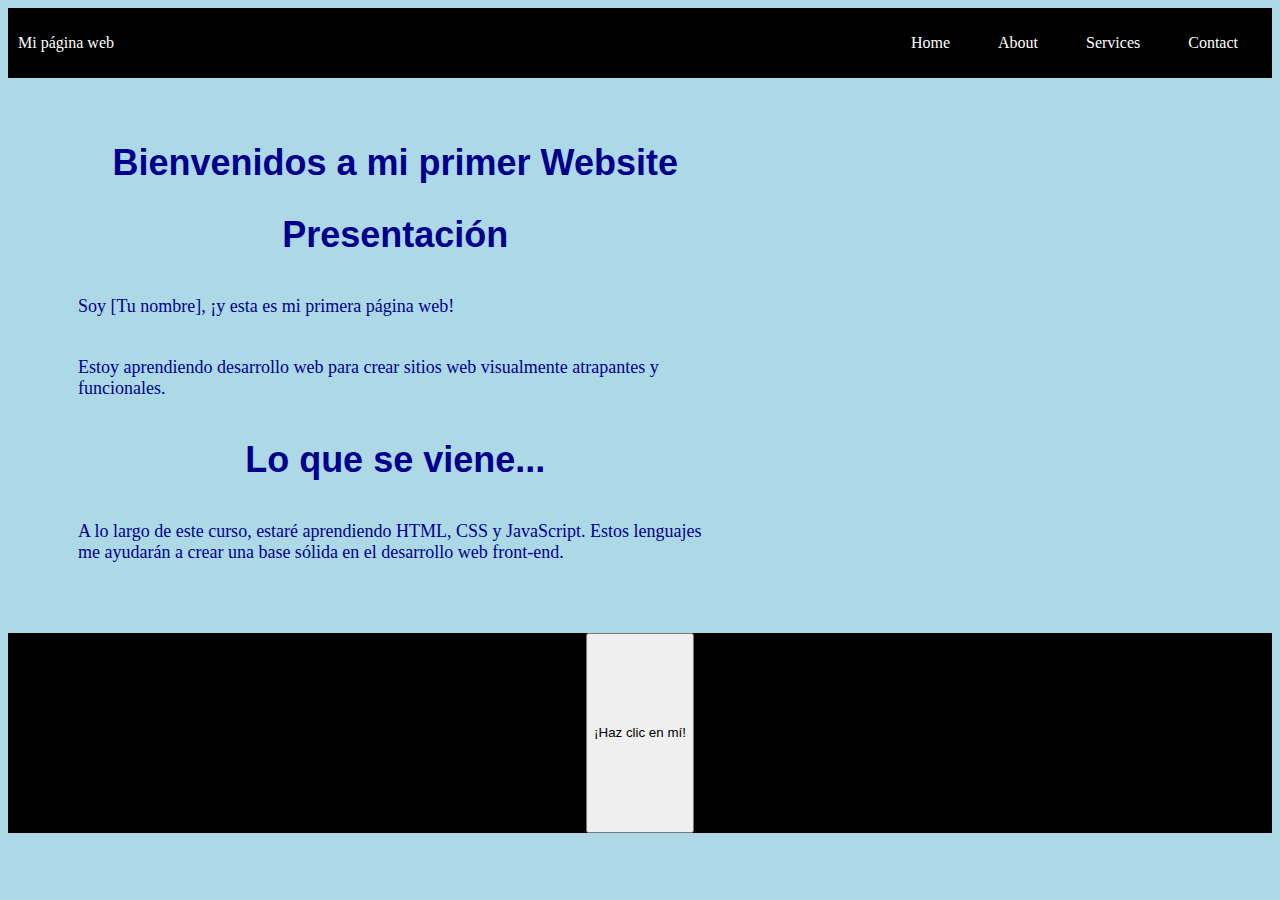
<file: index.html>
<!DOCTYPE html>
<html lang="en">
<head>
	<meta charset="UTF-8">
	<meta name="viewport" content="width=device-width, initial-scale=1.0">
	<meta http-equiv="X-UA-Compatible" content="ie=edge">
	<title>Document</title>
<link rel="stylesheet" href="index.css">
</head>
<body>
    <header>
        <div class="container-nav">
            <nav class="navbar" role="navigation">
              <a href="#" class="brand">Mi página web</a>
              <ul class="nav-links">
                <li><a href="index.html">Home</a></li>
                <li><a href="about.html">About</a></li>
                <li><a href="services.html">Services</a></li>
                <li><a href="contact.html">Contact</a></li>
              </ul>
            </nav>
            <button class="button-menu-toggle">MENU</button>
          </div>
    </header>
    <main class="main">
        <div class="container">
            <div class="container">
                <h1>Bienvenidos a mi primer Website</h1>
                <section>
                  <h2>Presentación</h2>
                  <p>Soy [Tu nombre], ¡y esta es mi primera página web!</p>
                  <p>Estoy aprendiendo desarrollo web para crear sitios web visualmente atrapantes y funcionales.</p>
                </section>
                <section>
                  <h2>Lo que se viene...</h2>
                  <p>
                    A lo largo de este curso, estaré aprendiendo HTML, CSS y JavaScript. Estos lenguajes me ayudarán a crear una base sólida en el desarrollo web front-end.
                  </p>
                </section>
              </div>
    
        </div>	
        <iframe width="560" height="315" src="https://www.youtube.com/embed/qWcwFMAqpME" title="YouTube video player" frameborder="0" allow="accelerometer; autoplay; clipboard-write; encrypted-media; gyroscope; picture-in-picture; web-share" allowfullscreen></iframe>
       
    </main>

    <footer class="footer">
        <button onClick="showAlert()" aria-label="Haz clic en mí">¡Haz clic en mí!</button>
    </footer>
	
<script src="index.js"></script>
</body>
</html>
</file>
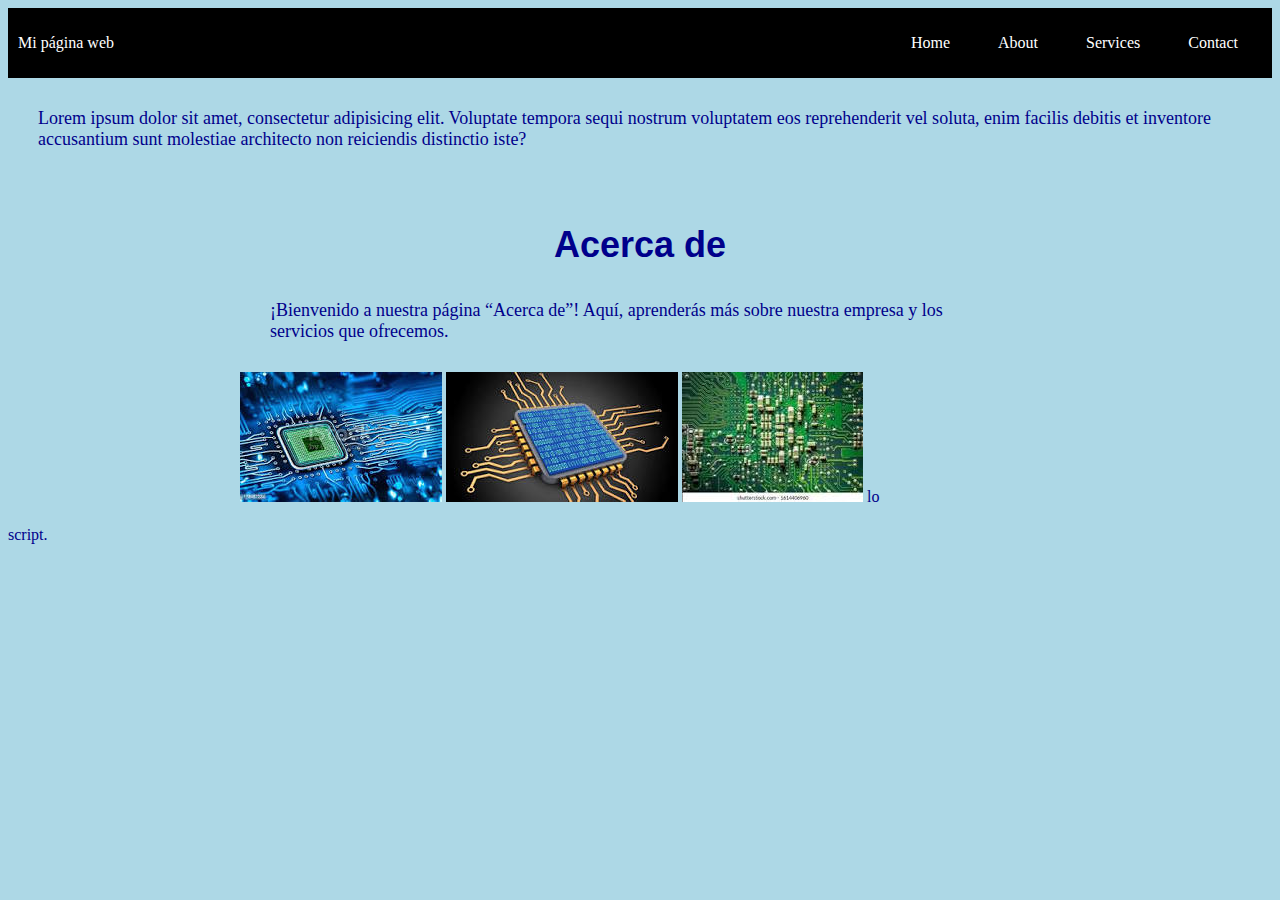
<file: about.html>
<!DOCTYPE html>
<html lang="en">
<head>
	<meta charset="UTF-8">
	<meta name="viewport" content="width=device-width, initial-scale=1.0">
	<meta http-equiv="X-UA-Compatible" content="ie=edge">
	<title>Document</title>
<link rel="stylesheet" href="index.css">
</head>
<header>
  <div class="container-nav">
    <nav class="navbar" role="navigation">
      <a href="#" class="brand">Mi página web</a>
      <ul class="nav-links">
        <li><a href="index.html">Home</a></li>
        <li><a href="about.html">About</a></li>
        <li><a href="services.html">Services</a></li>
        <li><a href="contact.html">Contact</a></li>
      </ul>
    </nav>
    <button class="button-menu-toggle">MENU</button>
  </div>
</header>
<main>
  <body>
<div class="greeting">
  <p>Lorem ipsum dolor sit amet, consectetur adipisicing elit. Voluptate tempora sequi nostrum voluptatem eos reprehenderit vel soluta, enim facilis debitis et inventore accusantium sunt molestiae architecto non reiciendis distinctio iste?</p>  
</div>
  
	<div class="container">
        <h1>Acerca de</h1>
        <p>¡Bienvenido a nuestra página “Acerca de”! Aquí, aprenderás más sobre nuestra empresa y los servicios que ofrecemos.</p>
        <img src="imagenes/images1.jpg" alt="Descripcion Imagen 1">
        <img src="imagenes/images2.jpg" alt="Descripcion Imagen 1">
        <img src="imagenes/images3.jpg" alt="Descripcion Imagen 1">   
        lo   
	</div>	
    
            
<script src="index.js"></script>script.
</body>
</main>

</html>
</file>
<file: index.css>
.container-nav {
    display: flex;
    padding: 10px;
    height: 50px;
    background-color: black;
  }
  
  
  .navbar {
    display: flex;
    justify-content: space-between;
    width: 100%;
  }
  
  
  .brand {
    display: flex;
    align-items: center;
  }
  
  
  li>a {
    padding: 8px 24px;
  }
  
  
  li {
    list-style-type: none;
  }
  
  
  a {
    color: white;
    text-decoration:none;
  }
  
  
  .nav-links {
    display: flex;
    align-items: center;
  }
  
  
  .button-menu-toggle {
    display: none;
  }

  body {
    background-color: lightblue;
    color: darkblue; 
       
   }
   h1{
       font-family: Arial, Helvetica, sans-serif;
       font-size: 36px;
       text-align: center;
   }
   h2{
       font-family: Arial, Helvetica, sans-serif;
       font-size: 36px;
       text-align: center;
   }
   
   p{
       font-family: 'Georgia',serif;
       font-size: 18px;
       padding: 10px;
       margin: 20px;
   }
   
   .container{
       max-width: 800px;
   
     margin: auto;
   
     padding: 20px;
   
   }
   
   .row {
   
       display: flex;
     
       flex-wrap: wrap;
     
       margin: 10px;
     
     }
     
     
     
     .column {
     
       flex: 1;
     
       padding: 10px;
     
     }
   
     @media(max-width:600px){
       .column{
         flex:100;
       }
     }

     .container-nav {
        display: flex;
        padding: 10px;
        height: 50px;
        background-color: black;
      }
      
      
      .navbar {
        display: flex;
        justify-content: space-between;
        width: 100%;
      }
      
      
      .brand {
        display: flex;
        align-items: center;
      }
      
      
      li>a {
        padding: 8px 24px;
      }
      
      
      li {
        list-style-type: none;
      }
      
      
      a {
        color: white;
        text-decoration:none;
      }
      
      
      .nav-links {
        display: flex;
        align-items: center;
      }
      
      
      .button-menu-toggle {
        display: none;
      }
      @media (max-width: 768px) {
        .column {
          flex: 100%;
        }
      
      
        .nav-links {
          display: none;
        }
      
      
        .button-menu-toggle {
          display: block;
          background-color: white;
          border:none;
          border-radius: 50px;
          padding: 0 24px;
          font-family: monospace;
          font-weight: bold;
          font-size: 20px;
        }
       
        .nav-links.nav-links-responsive {
          position: absolute;
          display: flex;
          background-color: rgba(20,20,20,0.95);
          width: 100%;
          height: 100%;
          top: 70px;
          left: 0;
          flex-direction: column;
          padding-top: 200px;
          align-items: center;
          gap:70px;
          font-size: 40px;
      
      
        }
      }

     .main{
      display: flex;
      align-items: center;
     }

     .footer{
      display: flex;
      place-content: center;
      height: 200px;
      background-color: black;
     }

     .greetting{
      text-align: center
     }
</file>
